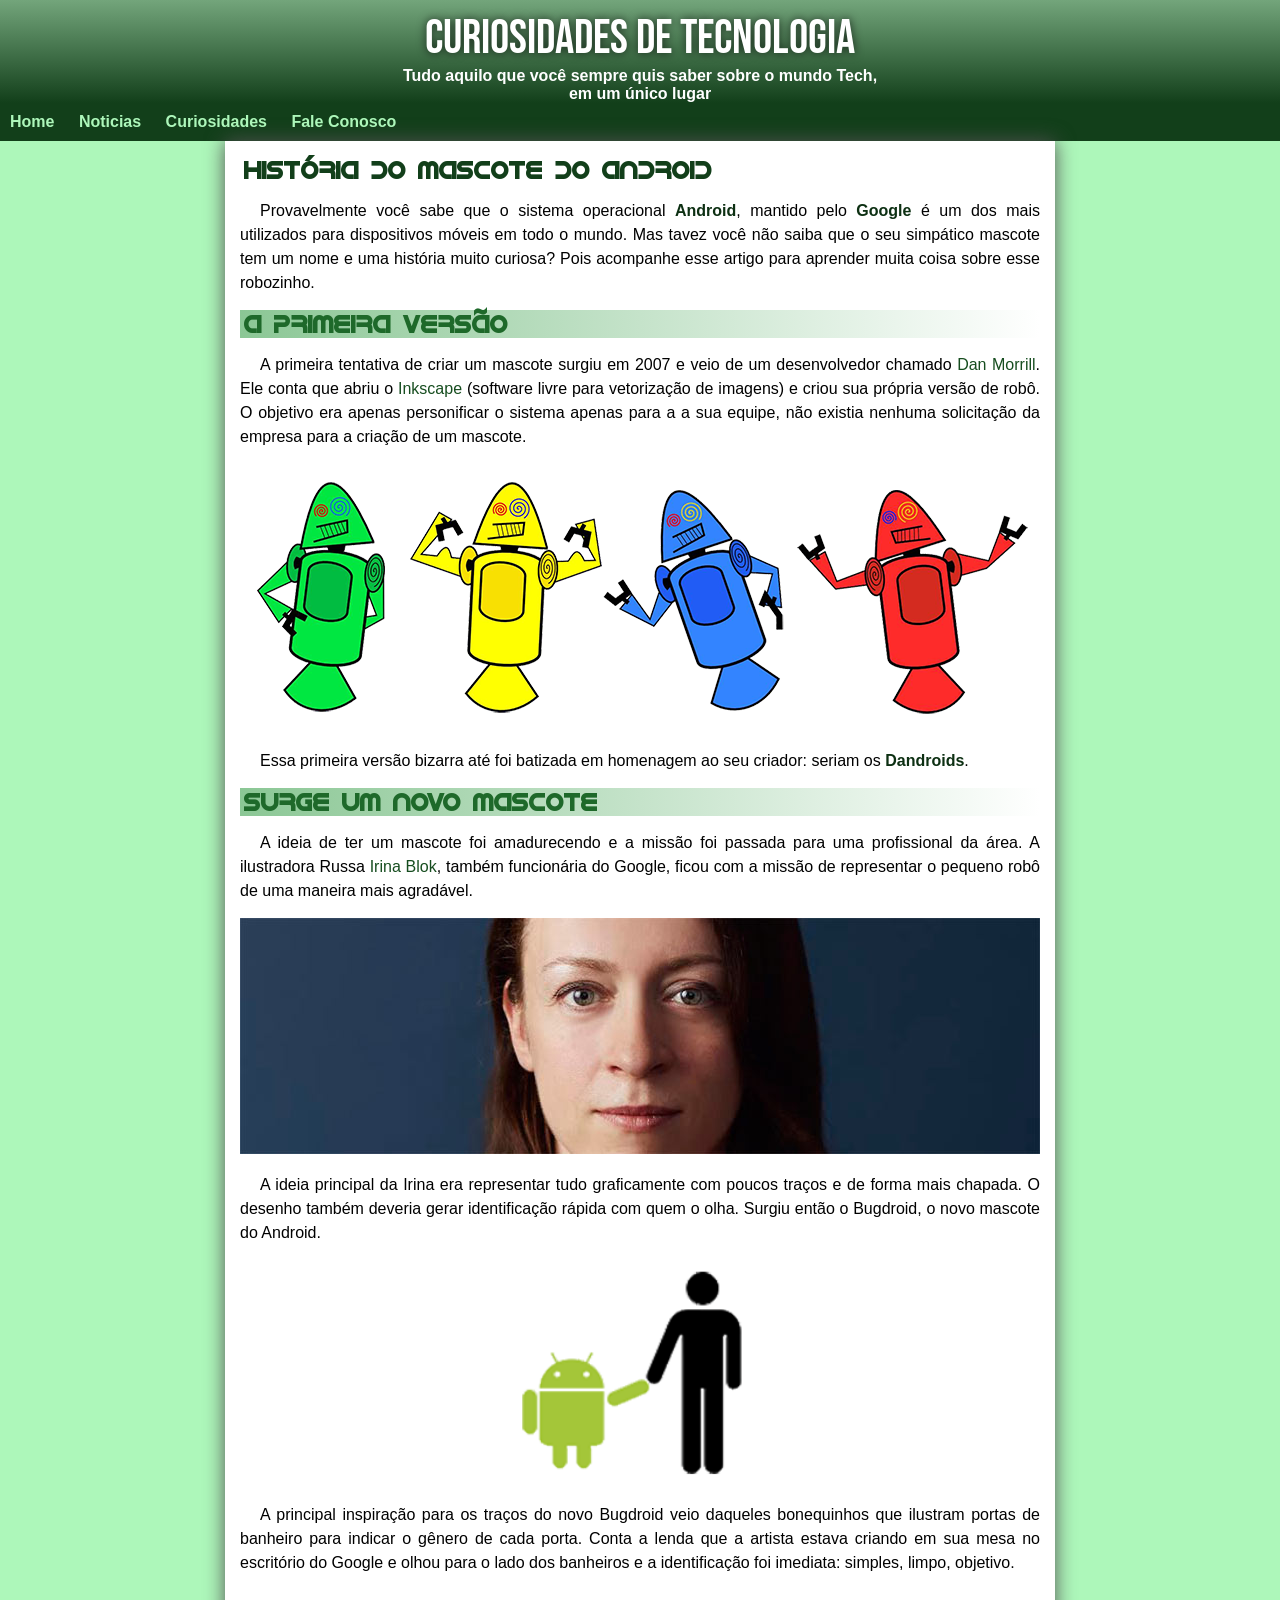
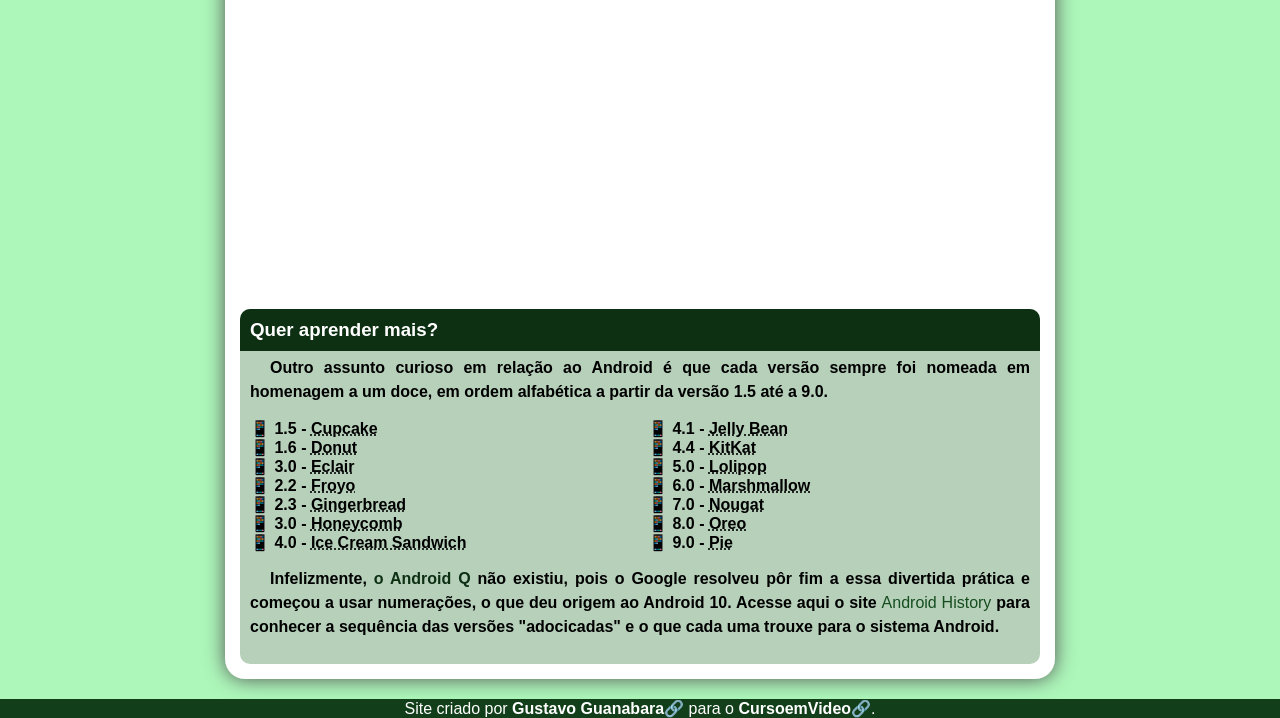
<file: index.html>
<!DOCTYPE html>
<html lang="pt-br">
<head>
    <meta charset="UTF-8">
    <meta name="viewport" content="width=device-width, initial-scale=1.0">
    <title>Android</title>
    <link rel="shortcut icon" href="imagens/favicon.ico" type="image/x-icon">
    <link rel="stylesheet" href="style.css">
</head>
<body>
<header>
    <h1>Curiosidades de Tecnologia</h1>
    <p>Tudo aquilo que você sempre quis saber sobre o mundo Tech, em um único lugar</p>
</header>
<nav>
    <a href="#">Home</a>
    <a href="#">Noticias</a>
    <a href="#">Curiosidades</a>
    <a href="#">Fale Conosco</a>
</nav>
<main>
    <article>
            <h1>História do Mascote do Android</h1>
    
            <p>Provavelmente você sabe que o sistema operacional <strong>Android</strong>, mantido pelo <strong>Google</strong> é um dos mais utilizados para dispositivos móveis em todo o mundo. Mas tavez você não saiba que o seu simpático mascote tem um nome e uma história muito curiosa? Pois acompanhe esse artigo para aprender muita coisa sobre esse robozinho.</p>
    
            <h2>A primeira versão</h2>
    
            <p>A primeira tentativa de criar um mascote surgiu em 2007 e veio de um desenvolvedor chamado <a href="https://androidcommunity.com/dan-morrill-shows-us-the-android-mascot-that-almost-was-20130103/" target="_blank">Dan Morrill</a>. Ele conta que abriu o <a href="https://inkscape.org/pt-br/" target="_blank">Inkscape</a> (software livre para vetorização de imagens) e criou sua própria versão de robô. O objetivo era apenas personificar o sistema apenas para a a sua equipe, não existia nenhuma solicitação da empresa para a criação de um mascote.</p>
    
            <picture>
                <source media="(max-width:550px )" srcset="imagens\dan-droids-pq.png" type="image/png">
                <img src="imagens/dan-droids.png" alt="Dandroids">
            </picture>

            <p>Essa primeira versão bizarra até foi batizada em homenagem ao seu criador: seriam os <strong>Dandroids</strong>.</p>
            
    
            <h2>Surge um novo mascote</h2>
    
            <p>A ideia de ter um mascote foi amadurecendo e a missão foi passada para uma profissional da área. A ilustradora Russa <a href="https://www.irinablok.com/" target="_blank">Irina Blok</a>, também funcionária do Google, ficou com a missão de representar o pequeno robô de uma maneira mais agradável.</p>
    
            <picture>
                <source media="(max-width: 550px)" srcset="imagens\irina-blok-pq.jpg" type="image/jpg">
                <img src="imagens/irina-blok.jpg" alt="Irina">
            </picture>
            
            <p>A ideia principal da Irina era representar tudo graficamente com poucos traços e de forma mais chapada. O desenho também deveria gerar identificação rápida com quem o olha. Surgiu então o Bugdroid, o novo mascote do Android.</p>

            <img class="bugdroidpqn" src="imagens/bugdroid.png" alt="bugdroid">
    
            <p>A principal inspiração para os traços do novo Bugdroid veio daqueles bonequinhos que ilustram portas de banheiro para indicar o gênero de cada porta. Conta a lenda que a artista estava criando em sua mesa no escritório do Google e olhou para o lado dos banheiros e a identificação foi imediata: simples, limpo, objetivo.</p>
    
            <iframe width="100%" height="315" src="https://www.youtube.com/embed/l2UDgpLz20M" title="YouTube video player" frameborder="0" allow="accelerometer; autoplay; clipboard-write; encrypted-media; gyroscope; picture-in-picture; web-share" allowfullscreen></iframe>
    
            <aside>
                <h3>Quer aprender mais?</h3>
                <p>Outro assunto curioso em relação ao Android é que cada versão sempre foi nomeada em homenagem a um doce, em ordem alfabética a partir da versão 1.5 até a 9.0.</p>
                <ul>
                    <li>1.5 - <abbr title="Bolinho">Cupcake</abbr></li>
                    <li>1.6 - <abbr title="rosquinha">Donut</abbr></li>
                    <li>3.0 - <abbr title="Bomba de chocolate">Eclair</abbr></li>
                    <li>2.2 - <abbr title="Iogurte Gelado">Froyo</abbr></li>
                    <li>2.3 - <abbr title="biscoito de gengibre">Gingerbread</abbr></li>
                    <li>3.0 - <abbr title="favo de mel">Honeycomb</abbr></li>
                    <li>4.0 - <abbr title="sanduiche de sorvete">Ice Cream Sandwich</abbr></li>
                    <li>4.1 - <abbr title="jujuba">Jelly Bean</abbr></li>
                    <li>4.4 - <abbr title="bagui bão">KitKat</abbr></li>
                    <li>5.0 - <abbr title="pirulito">Lolipop</abbr></li>
                    <li>6.0 - <abbr title="Marshmallow">Marshmallow</abbr></li>
                    <li>7.0 - <abbr title="torrone">Nougat</abbr></li>
                    <li>8.0 - <abbr title="Bolacha recheada">Oreo</abbr></li>
                    <li>9.0 - <abbr title="Torta">Pie</abbr></li>
                </ul>
                <p>
                    Infelizmente, <strong>o Android Q</strong> não existiu, pois o Google resolveu pôr fim a essa divertida prática e começou a usar numerações, o que deu origem ao Android 10.
                    Acesse aqui o site <a href="https://www.android.com/intl/pt-BR_br/history/"  target="_blank">Android History</a> para conhecer a sequência das versões "adocicadas" e o que cada uma trouxe para o sistema Android.
                </p>
            </aside>
    </article>
</main>
<footer>
    <p>Site criado por <a href="https://gustavoguanabara.github.io/" target="_blank">Gustavo Guanabara🔗</a> para o <a href="https://www.cursoemvideo.com/" target="_blank">CursoemVideo🔗</a>.</p>
</footer>

</body>
</html>
</file>
<file: style.css>
@font-face {
    font-family: 'bebas';
    src: url(fontes/BebasNeue-Regular.ttf);
}
@font-face {
    font-family: 'android';
    src: url(fontes/idroid.otf);
}
*{
    margin: 0;
    margin: auto;
    padding: 0;
}
:root {

    --coresc: #123f1a;
    --coresc2: #1e692a;
    --corcla: #ADF7BA;
    --cormed: #8BC795;
    --cormedf:#73a57b;
    
    --fonte-padrao: Arial, Verdana, Helvetica, Sans-Serif;
    --fonte-destaque: 'bebas', 'Cursive';
    --fonte-android: 'android', 'Cursive';
    
}
body{
    background-color: var(--corcla);
    font-family: var(--fonte-padrao);
    
}
main p{
    text-indent: 20px;
    line-height: 1.5em;
    margin: 15px 0px;
    text-align: justify;
}
main p a{
    font-weight: 500;
    text-decoration: none;
    color: #164d1f;
}
main p a:hover{
    text-decoration: underline;
}
main p strong{
    
    color: #0d3013;
}
header{
    background-image: linear-gradient(to top,var(--coresc), var(--cormedf));
    min-height: 100px;
    text-align: center;
    color: white;
    background-color: var(--coresc);
}
header > h1{
    font-weight: normal;
    font-size: 3em;
    text-shadow: 0px 0px 10px rgba(0, 0, 0, 0.712);
    padding-top: 10px;
    color: white;
    font-family: var(--fonte-destaque);
}
header p{
    margin: auto;
    max-width: 500px;
    font-weight: bold;
}
nav{
    
    background-color: var(--coresc);
}
nav >a{
    
    font-weight: bold;
    display: inline-block;
    padding: 10px;
    border-radius: 10px;
    color: var(--corcla);
    text-decoration: none;

}
nav >a:hover{
    color: var(--cormesc);
    transition-duration: 0.4s;
    background-color: var(--corcla);
    border-radius: 10px;
    padding: 10px 
}


main{
    margin-bottom: 20px;
    border-bottom-left-radius: 20px;
    border-bottom-right-radius: 20px;
    min-width: 320px;
    max-width: 800px;
    background-color: white;
    padding: 15px;
    box-shadow: 0px 0px 20px rgb(80, 80, 80);
}
main h1{
    font-weight: no;
    color: var(--coresc);
}
main h1,h2{
    text-indent: 4px;
    font-family: var(--fonte-android);
}
main h2{
    background-image: linear-gradient(to right, var(--cormed), white);
    color: var(--coresc2);
}
main img {
    width: 100%;
}
main img.bugdroidpqn{
    max-width: 350px;
    display: block;
    margin: auto;
}
footer >p{
    text-align: center;
    color: white;
    background-color: var(--coresc);
}
footer a{
    font-weight: bolder;
    color: white;
    text-decoration: none;
}
footer a:hover{
    
    text-decoration: underline;
}    
aside{
    font-weight: 600;
    padding: 10px;
    background-color: #73a57b85;
    border-radius: 10px;
}
aside >h3{
    background-color: #0d3013;
    color: white;
    padding: 10px;
    margin: -10px;
    border-radius: 10px 10px 0px 0px;
}
aside ul{
    list-style-type: '📱  ';
    list-style-position: inside;
    columns: 2;
}
</file>
